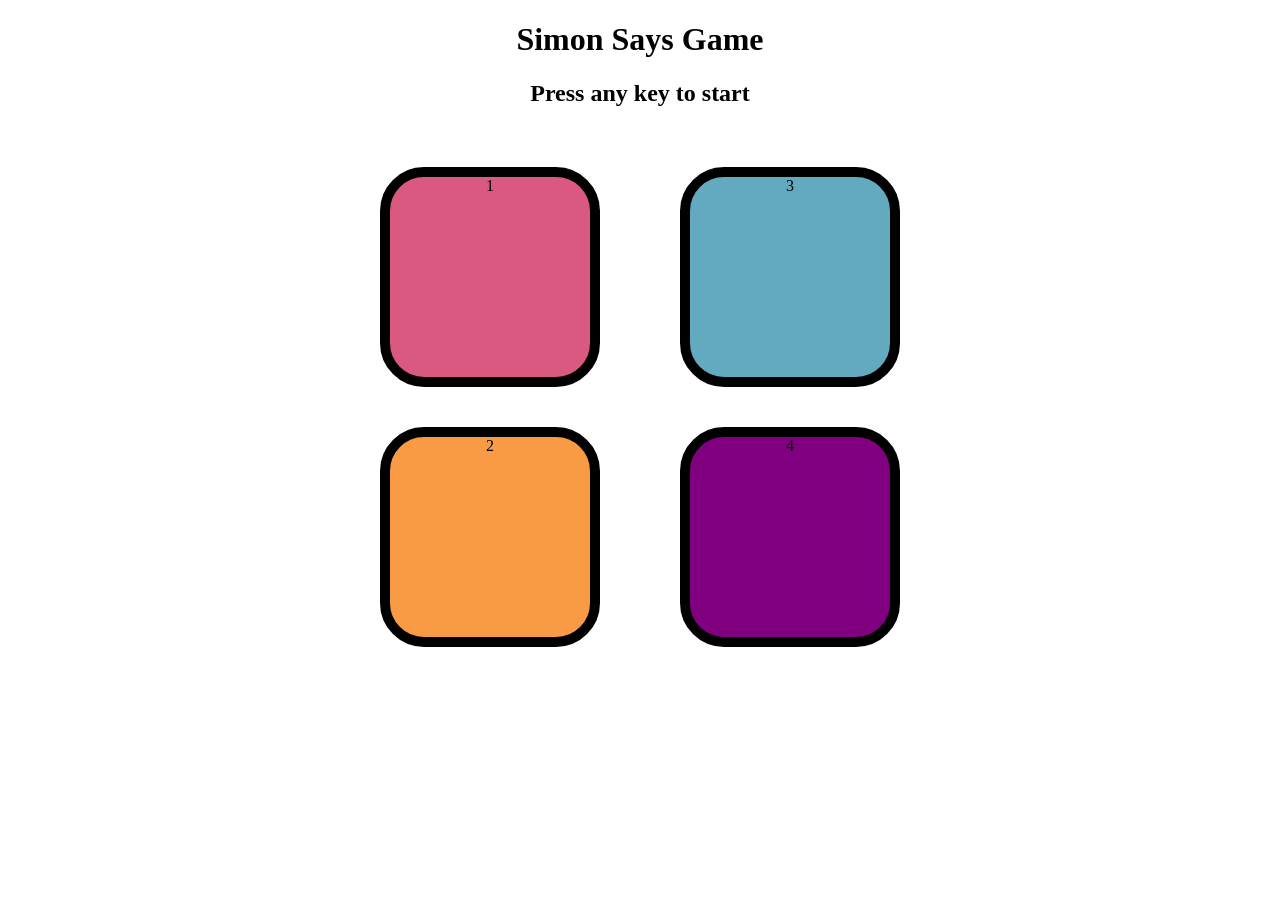
<file: index.html>
<!DOCTYPE html>
<html lang="en">
<head>
    <meta charset="UTF-8">
    <meta name="viewport" content="width=device-width, initial-scale=1.0">
    <title>Simon Says</title>
    <link rel="stylesheet" href="style.css">
</head>
<body>
    <h1>Simon Says Game</h1>
    <h2>Press any key to start</h2>
    <div class="btn-container">
        <div class="line-one">
        <div class="btn red" type="button" id="red" >1</div>
        <div class="btn yellow" type="button" id="yellow" >2</div>
        </div>
        <div class="line-two">
        <div class="btn green" type="button" id="green">3</div>
        <div class="btn purple" type="button" id="purple">4</div>
        </div>
        
    </div>
<script src="app.js"></script>
</body>
</html>
</file>
<file: style.css>
body{
    text-align: center;
}

.btn{
    height: 200px;
    width: 200px;
    border-radius: 20%;
    border: 10px solid black;
    margin: 2.5rem;

}
.btn-container{
    display: flex;
    justify-content: center;
}
.yellow{
    background-color: #f99b45   ;
}
.red{
    background-color: #d95980;
}
.purple{
    background-color: purple;
}
.green{
    background-color: #63aac0;
}
.flash{
    background-color: white;
}
.userflash{
    background-color: green;
}
</file>
